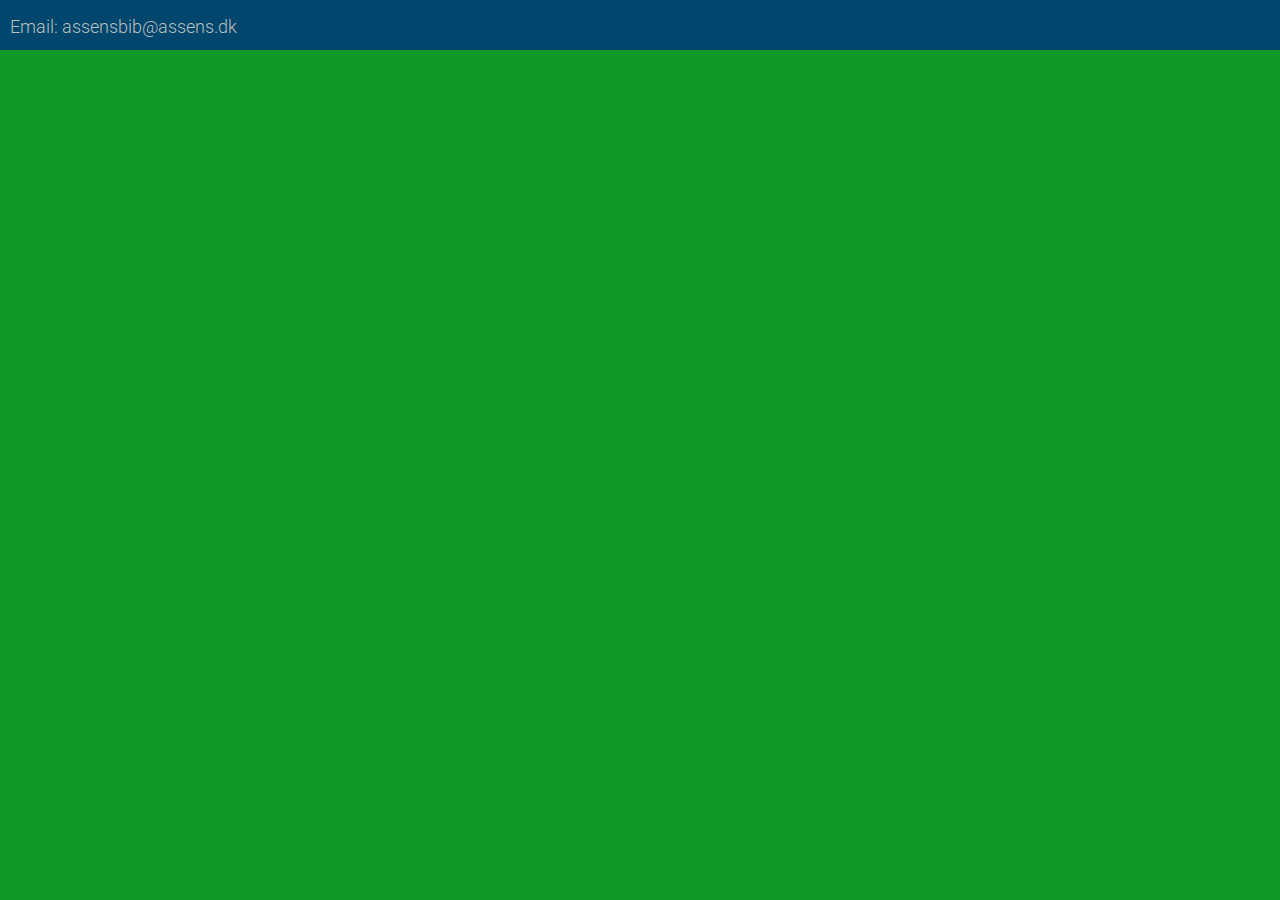
<file: open.html>
<!DOCTYPE html>
<html lang="da">
  <head>
    <title>Lån en kørestol</title>
    <meta charset="utf-8">
    <meta name="viewport" content="width=device-width, initial-scale=1.0">
    <link rel="stylesheet" href="style.css">
    <link href="https://fonts.googleapis.com/css?family=Raleway:300,400" rel="stylesheet">
    <link href="https://fonts.googleapis.com/css?family=Roboto:300" rel="stylesheet">
  </head>
  <body>
    <header>
      <div class="banner"><a href="index.html"><img src="kommune.png" alt="Assens Kommune logo"></a></div>
      <nav>
        <ul>
          <li><a href="#index.html">Assens Kommune</a></li>
          <li><a href="#index.html">Assens Bibliotek</a></li>
          <li><a href="#index.html">Åbningstider</a></li>
        </ul>
      </nav>
    </header>
    <main>
    </main>
    <footer class="footer">
    <p>Telefon: 6474 7921</p>
    <p>Email: assensbib@assens.dk</p>
    </footer>
  </body>
</html>
</file>
<file: style.css>
/*
html5doctor.com Reset Stylesheet
v1.6.1
Last Updated: 2010-09-17
Author: Richard Clark - http://richclarkdesign.com
Twitter: @rich_clark
*/

html, body, div, span, object, iframe,
h1, h2, h3, h4, h5, h6, p, blockquote, pre,
abbr, address, cite, code,
del, dfn, em, img, ins, kbd, q, samp,
small, strong, sub, sup, var,
b, i,
dl, dt, dd, ol, ul, li,
fieldset, form, label, legend,
table, caption, tbody, tfoot, thead, tr, th, td,
article, aside, canvas, details, figcaption, figure,
footer, header, hgroup, menu, nav, section, summary,
time, mark, audio, video {
    margin:0;
    padding:0;
    border:0;
    outline:0;
    font-size:100%;
    vertical-align:baseline;
    background:transparent;
}

body {
    line-height:1;
}

article,aside,details,figcaption,figure,
footer,header,hgroup,menu,nav,section {
    display:block;
}

nav ul {
    list-style:none;
}

blockquote, q {
    quotes:none;
}

blockquote:before, blockquote:after,
q:before, q:after {
    content:'';
    content:none;
}

a {
    margin:0;
    padding:0;
    font-size:100%;
    vertical-align:baseline;
    background:transparent;
}

/* change colours to suit your needs */
ins {
    background-color:#ff9;
    color:#000;
    text-decoration:none;
}

/* change colours to suit your needs */
mark {
    background-color:#ff9;
    color:#000;
    font-style:italic;
    font-weight:bold;
}

del {
    text-decoration: line-through;
}

abbr[title], dfn[title] {
    border-bottom:1px dotted;
    cursor:help;
}

table {
    border-collapse:collapse;
    border-spacing:0;
}

/* change border colour to suit your needs */
hr {
    display:block;
    height:1px;
    border:0;
    border-top:1px solid #cccccc;
    margin:1em 0;
    padding:0;
}

input, select {
    vertical-align:middle;
}

/*------ MY CODE ------ */
@font-face {
  font-family: 'circularstd';
  font-weight: 700;
  src: url(fonts/CircularStd-Black.woff) format('woff');
}

@font-face {
  font-family: 'circularstd-bold';
  src: url(fonts/CircularStd-Bold.woff) format('woff');
    font-weight: 500;
}

/*------ MOBILE ------- */

html, body {
  background-color: #109829;
  height: 100%;
}

/*---- NAVBAR ---- */

.banner {
  width: 100%;
  height: 75px;
  background-image: linear-gradient(#04F96F, #00A50F);
}

header img {
  padding: 7.5px 0 7.5px 0;
  margin: 0 auto;
	display: block;
  height: 60px;
}

nav {
  display: block;
  height: 120px;
}

nav ul {
  border: 1px solid #006B14;
}

header li {
  list-style-type: none;
  text-align: center;
  display: block;
  height: 40px;
  border-bottom: 1px solid #006B14;
}

header li a {
  text-decoration: inherit;
  padding: 10px 0;
  display: block;
  font-family: 'circularstd-bold';
  font-size: 20px;
  color: #00466D;
}

/*---- Section 1 ---- */

.section1 {
  height: calc(100vh - 200px);
  color: #f8f8f8;
  position: relative;
  background-image: url(path.png);
  background-size: cover;
  background-position: center;
}

.containerheader {
  position: absolute;
  top: 12vh;
  height: 300px;
}

.section1 h1 {
  text-align: center;
  display: block;
  font-family: 'circularstd';
  font-size: 28px;
}

.section1 h2 {
  text-align: center;
  display: block;
  font-family: 'circularstd-bold';
  font-size: 22px;
}

.section1 p {
  text-align: center;
  padding: 22vh 5.5px 0 5.5px;
  display: block;
  font-family: 'raleway';
  font-size: 16px;
}

.skew {
  position: relative;
  top: -6vh;
  width: 100%;
  height: 14vh;
  background-color: #00466D;
  -ms-transform: skewy(-3deg);
  -webkit-transform: skewy(-3deg);
  transform: skewy(-3deg);
}

/*---- Section 2 ---- */

.section2 {
  height: calc(100vh - 40px);
  color: #f8f8f8;
}

.text {
  margin: 0 auto;
  background-image: url(infoboks.svg);
  background-repeat: no-repeat;
  width: 90%;
  height: 40vh;
}

.containertext {
  margin: 5vh 10%;
}

.text h2 {
  display: inline-block;
  font-family: 'circularstd';
  font-size: 22px;
}

.text p {
  font-family: 'Raleway';
  font-size: 12px;
  letter-spacing: 0.8px;
  padding-top: 1vh;
}

.text img {
  height: 24px;
}

.button {
  width: 84px;
  margin: 5vh auto;
  padding: 10px 18px;
  display: block;
  font-size: 12px;
  text-align: center;
  text-decoration: none;
  background-color: #109829;
  font-family: 'circularstd';
  letter-spacing: 0.8px;
  color: #00466D;
}

.button:hover {
  box-shadow: 0 6px 8px 0 rgba(0,0,0,0.10),0 13px 25px 0 rgba(0,0,0,0.19);
  background-color: #4CAF50;
}

.skew {
  width: 100%;
  height: 14vh;
  background-color: #00466D;
  -ms-transform: skewy(-3deg);
  -webkit-transform: skewy(-3deg);
  transform: skewy(-3deg);
  z-index: 2;
}

/*---- Section 2 ---- */

.section3 {
  position: relative;
  top: -12vh;
  height: 60vh;
  background-image: url(gaagade.png);
  background-size: cover;
  background-position: center;
  background-repeat: no-repeat;
  z-index: 1;
}

/*---- Footer ---- */

footer {
  position: relative;
  top: -100px;
  display: block;
  background-color: #00466D;
  height: 100px;
  width: 100%;
  z-index: 2
}

footer p {
  padding: 0.7vh 1vh;
  display: block;
  font-size: 10px;
  font-family: 'roboto';
  font-weight: 300;
  color: #BEBEBE;
}

/*------ Desktop ------ */
@media only screen and (min-width: 875px) {

  /*---- NAVBAR ---- */

  header {
    position: relative;
    z-index: 1;
  }

  .banner {
    height: 50px;
  }

  header img {
    padding: 5px 0 5px 20px;
  	display: inline-block;
    height: 40px;
  }

  nav {
    position: absolute;
    top: 20px;
    right: 20px;
    display: inline-block;
    height: 120px;
    z-index: 2;
  }

  nav ul {
    border: none;
  }

  header li {
    display: inline-block;
    border-bottom: none;
    padding-left: 40px;
  }

  header li a {
    padding: 0px;
  }

  /*---- Section 1 ---- */

  .section1 {
    height: calc(100vh - 50px);
  }

  .containerheader {
    margin: 0 6%;
    top: 20vh;
    height: 300px;
  }

  .section1 h1 {
    text-align: left;
    font-size: 72px;
  }

  .section1 h2 {
    text-align: left;
    font-size: 39px;
  }

  .section1 p {
    text-align: left;
    padding: 27vh 0;
    font-size: 36px;
  }

  /*---- Section 2 ---- */

  .section2 {
    display: flex;
    flex-wrap: wrap;
    height: auto;
    padding-bottom: 150px;
  }

  .text {
    position: relative;
    display: flex;
    align-items: center;
    width: 600px;
    height: 400px;

  }

  .containertext {
    position: absolute;
    top: 50%;
    left: 50%;
    -ms-transform: translate(-50%, -50%);
    -webkit-transform: translate(-50%, -50%);
    -moz-transform: translate(-50%, -50%);
    transform: translate(-50%, -50%);
    margin: 0 auto;
    width: 70%;
  }

  #praktisk {
    padding-bottom: 35px;
  }

  .text img {
    height: 35px;
  }

  .text h2 {
    margin: 0 auto;
    font-size: 38px;
  }

  .text p {
    font-family: 'Raleway';
    font-size: 20px;
    font-weight: 300;
  }

  .button {
    width: 120px;
    margin: 20px auto 0 auto;
    padding: 10px 26px;
    font-size: 16px;
  }

  /*---- Footer ---- */

  footer {
    top: -130px;
    height: 130px;
  }

  footer p {
    position: relative;
    bottom: -50px;
    padding: 10px 10px;
    font-size: 18px;
  }

}

/*------ Retina for the teachers ------ */
@media only screen and (min-width: 2000px) {

  /*---- NAVBAR ---- */

  .banner {
    height: 100px;
  }

  header img {
    padding: 10px 0 10px 40px;
    height: 80px;
  }

  nav {
    top: 50px;
    right: 40px;
  }

  header li a {
    font-size: 36px;
  }

  /*---- Section 1 ---- */

  .section1 {
    height: calc(100vh - 100px);
  }

  .section1 h1 {
    font-size: 100px;
  }

  .section1 h2 {
    font-size: 70px;
  }

  .section1 p {
    font-size: 36px;
  }

  /*---- Section 2 ---- */

  .text {
    width: 1000px;
    height: 800px;

  }

  .containertext {
    position: absolute;
    top: 50%;
    left: 50%;
    -ms-transform: translate(-50%, -50%);
    -webkit-transform: translate(-50%, -50%);
    -moz-transform: translate(-50%, -50%);
    transform: translate(-50%, -50%);
    margin: 0 auto;
    width: 60%;
  }

  #praktisk {
    padding-bottom: 20px;
  }

  .text img {
    height: 56px;
  }

  .text h2 {
    margin: 0 auto;
    font-size: 56px;
  }

  .text p {
    font-family: 'Raleway';
    font-size: 30px;
    font-weight: 300;
  }

  .button {
    width: 160px;
    margin: 10px auto 0 auto;
    padding: 20px 40px;
    font-size: 24px;
  }

  /*---- Footer ---- */

  footer {
    top: -200px;
    height: 200px;
  }

  footer p {
    position: relative;
    bottom: -70px;
    padding: 20px 20px;
    font-size: 26px;
  }

}
</file>
